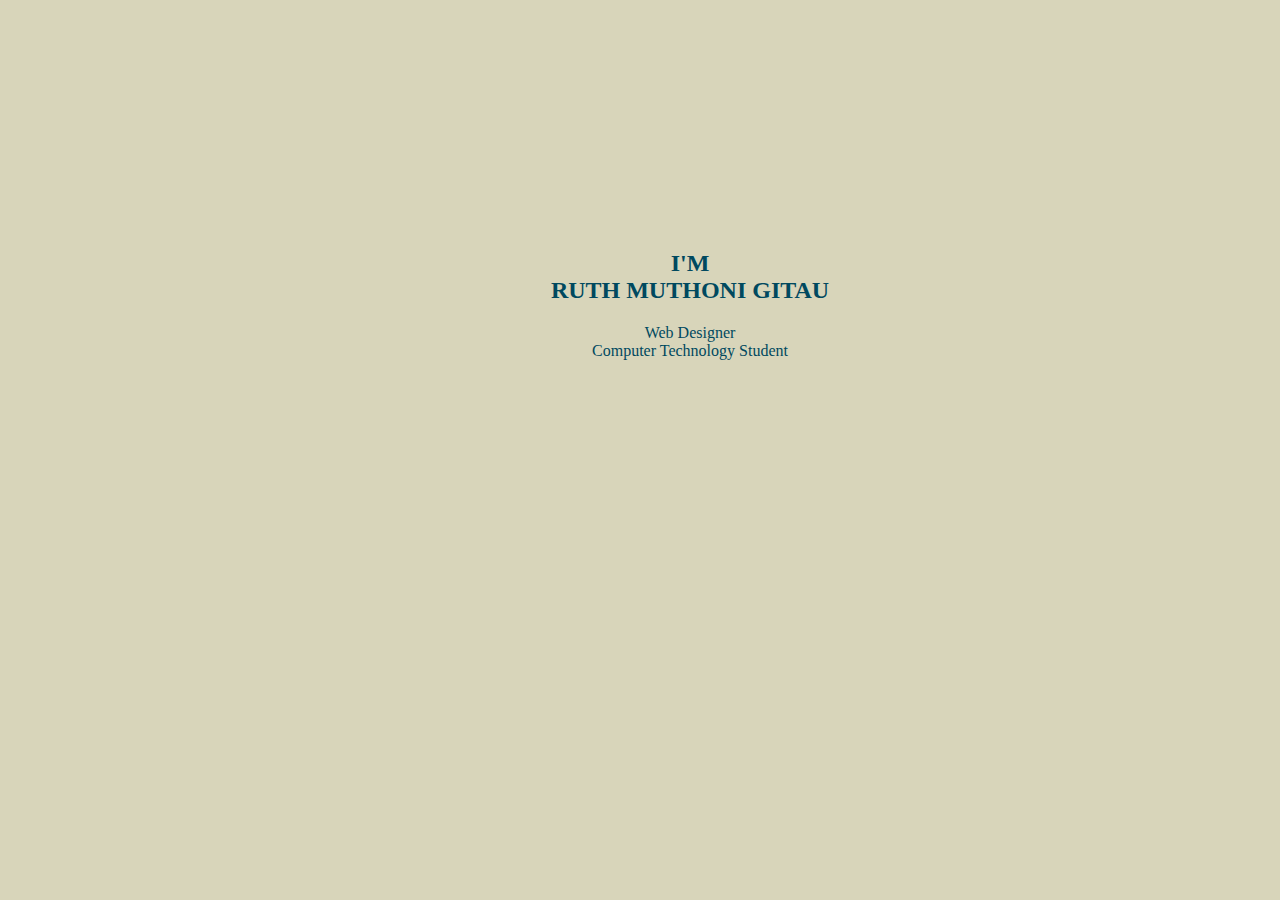
<file: index.html>
<!DOCTYPE html>
<html>
<head>
 <link href="index.css" type="text/css" rel="stylesheet">
</head>
<body>
  <!-- <div class="navbar">
    <a href="home.html">Home</a>
    <a href="about.html">About</a>
    <a href="contact.html">Contact</a>
  </div> -->
  <div class="intro">  <h2 id="head" >I'M <br>RUTH MUTHONI GITAU</h2>
  <P id="head" >Web Designer<br>Computer Technology Student</P>
  
</div>


  
  
 
  
</body>
</html>
</file>
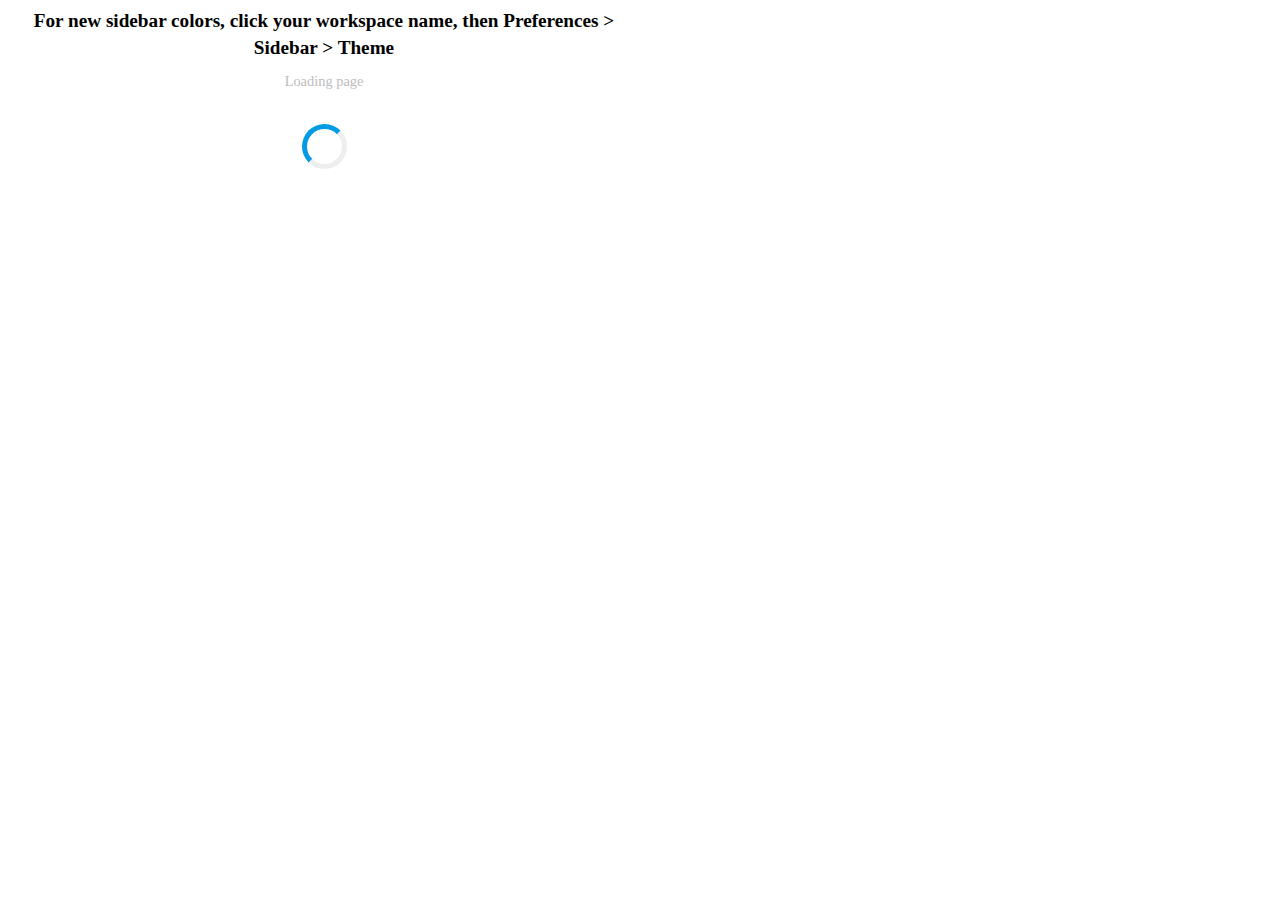
<file: about.html>
<html>
    <head>
        <title>About Us</title>
        <link href="about.css" type="text/css" rel="stylesheet">
    </head>
</html>






<section class="loading">
    For new sidebar colors, click your workspace name, then Preferences > Sidebar > Theme 
     <span class="loading__author"> Loading page</span>
    
    <span class="loading__anim"></span>
  </section>
</file>
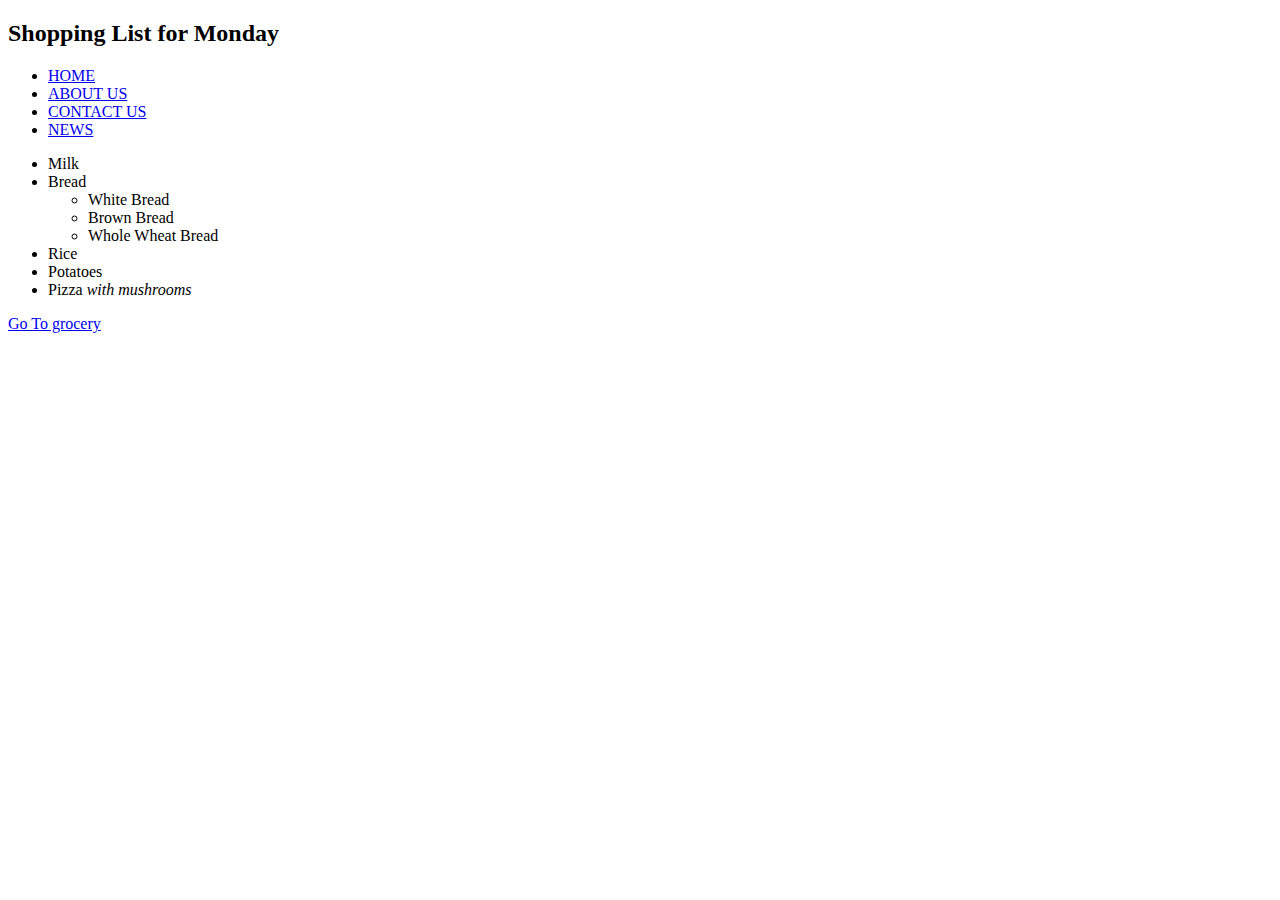
<file: aboutus.html>
<!DOCTYPE html>
<html>
    <head>
        <title>styling lists using CSS</title>
        <link href="style.css" type=text/css rel="stylesheet"/>
       
      
    </head>
    <body>
        <h2>Shopping List for <span>Monday</span></h2>
        <ul>
            <li><a href="#Home">HOME</a></li>
            <li><a href="#About us">ABOUT US</a></li>
            
            <li><a href="#contact us">CONTACT US</a></li>
            <li><a href="#News">NEWS</a></li>
            </ul>
        
            
        <ul>
            <li>Milk</li>
            <li>Bread</li>
            <ul>
                <li class="myclass">White Bread</li>
                <li>Brown Bread</li>
                <li>Whole Wheat Bread</li>
            </ul>
            <li id="example">Rice</li>
            <li class="myclass">Potatoes</li>
            <li>Pizza <em>with mushrooms</em></li>
        </ul>
        <a href="http://www.microsoft.com">Go To grocery</a>
        
    </body>
</html>
</file>
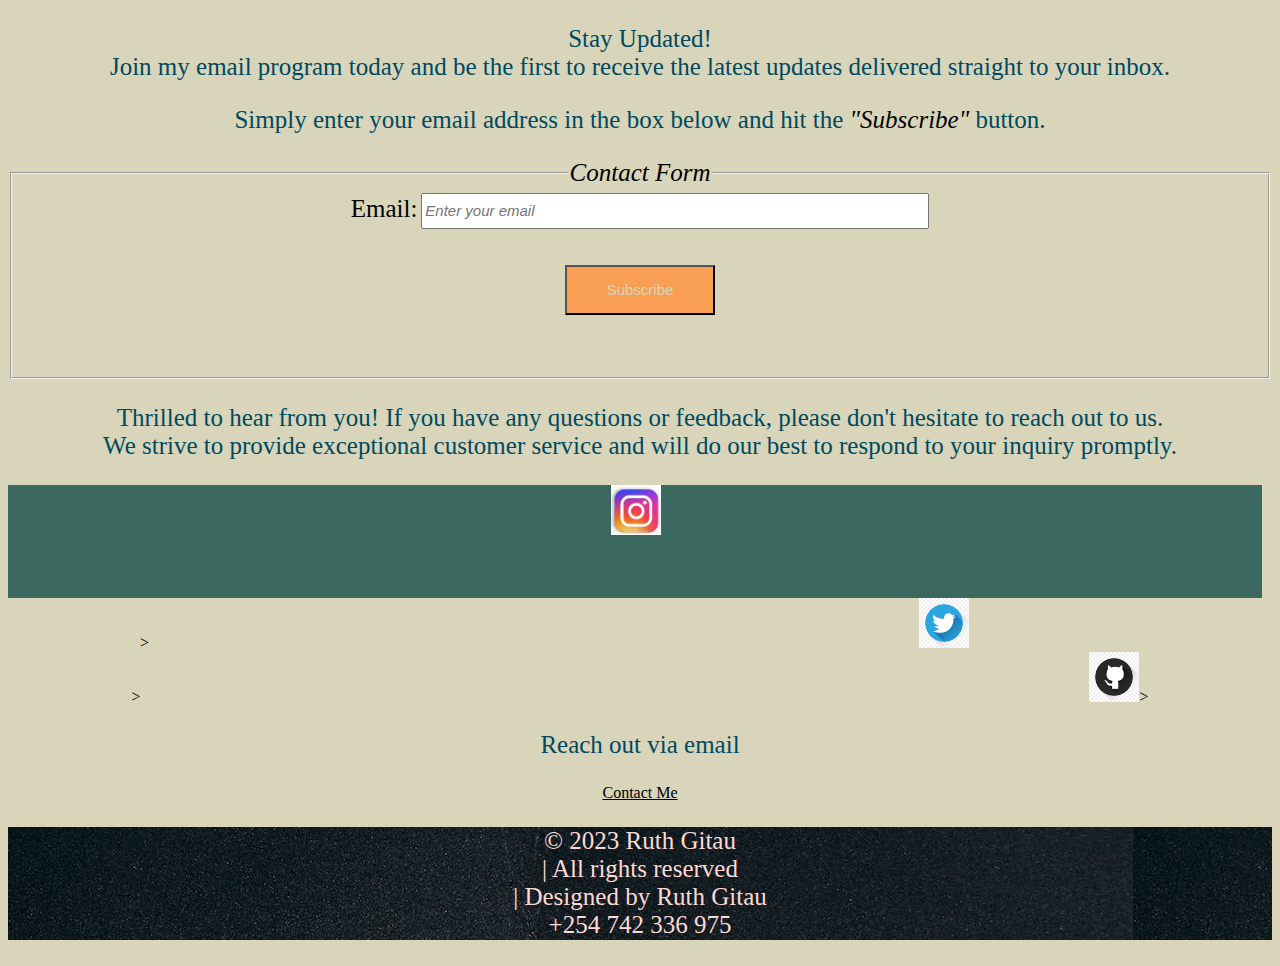
<file: contact.html>
<!DOCTYPE html>
<html>
    <head>
        <link href="style.css" type="text/css" rel="stylesheet">
        <title>contact page</title>
    </head>
    <body class="body" >

       
        <p>Stay Updated!<br>Join my email program today and be the first to receive the latest updates delivered straight to your inbox. </p>
        <P>Simply enter your email address in the box below and hit the <em>"Subscribe"</em> button. </P>
        <form>
            <fieldset class="fieldset">
                <legend style="color:black;font-style: italic;font-size: 25px;">Contact Form</legend>
                <label  style="color:black; font-size: 25px;">Email:</label>
                <input type="email" id="email" name="email" placeholder="Enter your email" required><br><br><br>
                <input class="btn-sub" type="submit" value="Subscribe">
            </fieldset>
        </form>
        <p id="contact-p">Thrilled to hear from  you! If you have any questions or feedback,  please don't hesitate to reach out to us.<br>
             We strive to provide exceptional customer service and will do our best to respond to your inquiry promptly.</p>
        <section>
            <footer>
                <div id="footer">
                <div class="footer-content" >
                    <ul class="footer-list">
                        <li<div class="insta"><span class="span"><a href="https://www.instagram.com/muthoni_g_/" target="_blank" rel="noopener noreferrer"><img src="instagramlogo.jpg" height="50px"; width="50px" alt="Instagram"></a></span></div>></li>
                        <li<div class="twit"> <span class="span"><a href="https://twitter.com/Ruth_Muthoni_G" target="_blank" rel="noopener noreferrer"><img src="twit.png" height="50px"; width="50px" alt="Twitter"></a></span></div>></li>
                        <li<div class="git"><span class="span"><a href="https://github.com/Ruthgitau" target="_blank" rel="noopener noreferrer"><img src="gitlogo.png" height="50px"; width="50px" alt="GitHub"></a></span></div>></li>
                    </ul>
                </div>
                </div>
                <p>Reach out via email</p>
                <a href="gitaur72@gmail.com" style="color:black;">Contact Me</a>
                <div class="footer-bottom">
                      <p style="color:#FDD9D5;font-size: 25px;text-align: center;" >&copy; 2023 Ruth Gitau<br> | All rights reserved <br>| Designed by Ruth Gitau<br>+254 742 336 975</p>
                </div>
            </footer>
        </section>

    </body>
</html>
</file>
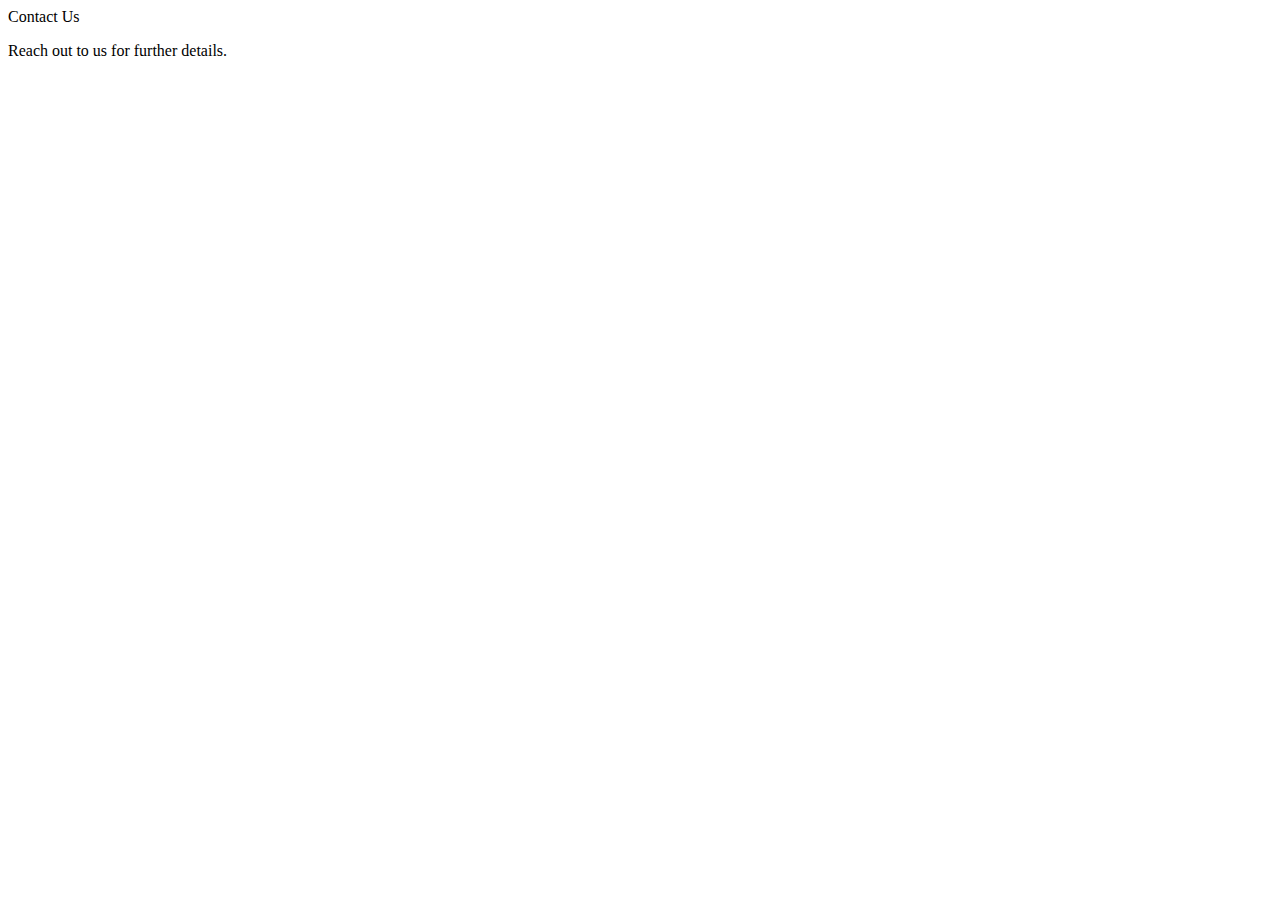
<file: contactus.html>
<!DOCTYPE html>
<html lang="en">
<head>
    Contact Us
</head>
<body>
    <p>
        Reach out to us for further details.
    </p>
    <form>
        <label fo"></label>
    </form>
    
</body>
</html>
</file>
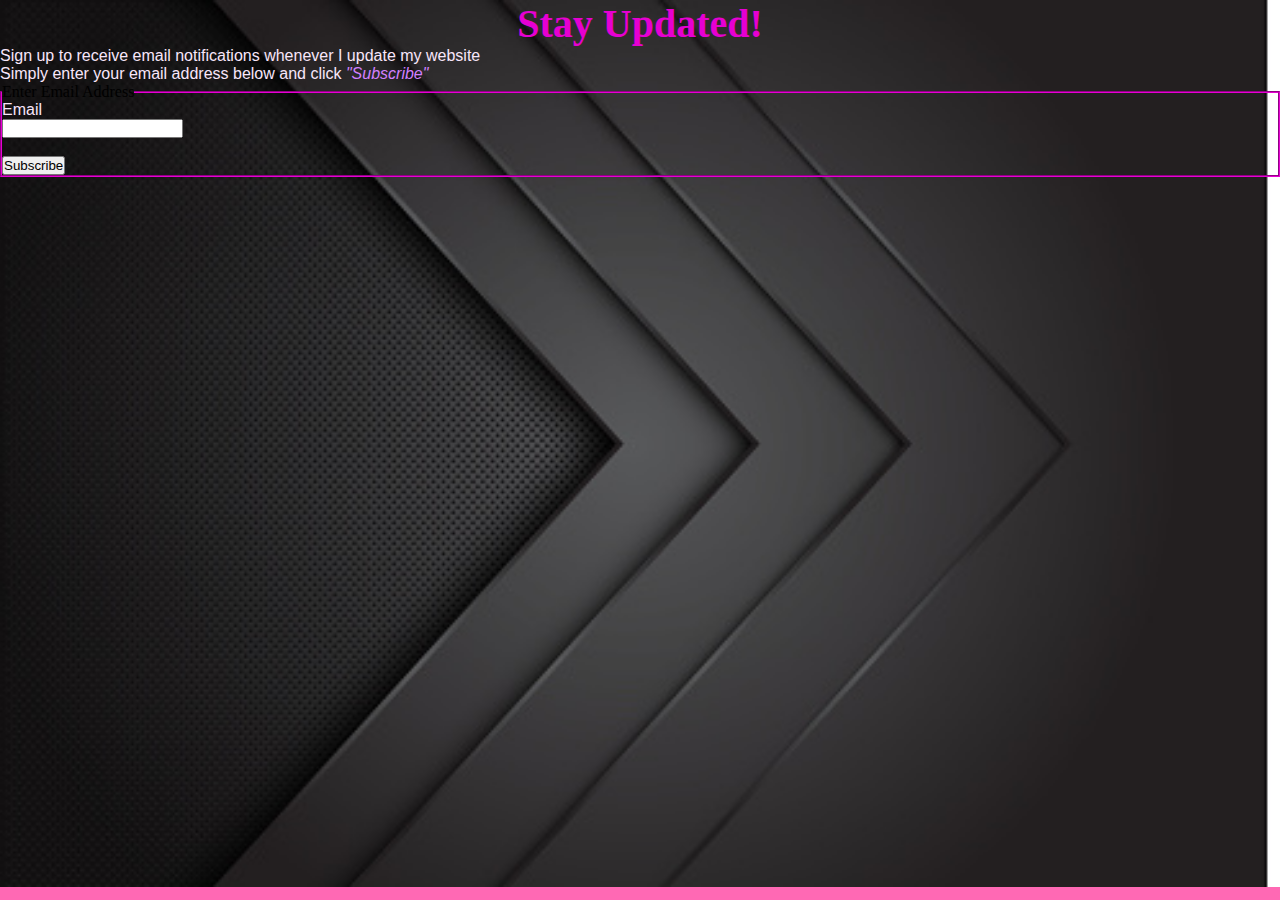
<file: news.html>
<!DOCTYPE html>
<html>
    <head>
        <TITLE>BLOG NEWS</TITLE>
        <link href="blog.css" type="text/css" rel="stylesheet"
    </head>
    <body>
        <div class="news">
        <h3>Stay Updated!</h3>
        <p>Sign up to receive email notifications whenever I update my website <br>
            Simply enter your email address below and click 
        <em>"Subscribe"</em></p>
        <form>
            <fieldset>
                <legend>Enter Email Address</legend>
                <label>Email</label><br><input type="email" name="Email"><br><br>
                <input type="submit" name="Subscribe" value="Subscribe"
            </fieldset>
        </form>
    </div>    
        

    </body>
</html>
</file>
<file: about.css>
.loading {
    max-width: 50%;
    line-height: 1.4;
    font-size: 1.2rem;
    font-weight: bold;
    text-align: center;
 }
 
 .loading__author {
   font-weight: normal;
   font-size: 0.9rem;
   color: rgba(189,189,189 ,1);
   margin: 0.6rem 0 2rem 0;
   display: block;
 }
 
 .loading__anim {
   width: 35px;
   height: 35px;
   border:  5px solid rgba(189,189,189 ,0.25);
   border-left-color: rgba(3,155,229 ,1);
   border-top-color: rgba(3,155,229 ,1);
   border-radius: 50%;
   display: inline-block;
   animation: rotate 600ms infinite linear;
 }
 
 @keyframes rotate {
   to {
     transform: rotate(1turn)
   }
 }
</file>
<file: style.css>
@import url(https://fonts.googleapis.com/css2?family=Tajawal&display=swap);
.body{
    text-align: center;
    font-style:  'Tajawal', sans-serif;
    background-color:#D8D5BA ;
    
}
p{
    color: #00495F;   
    font-size: 25px;
}
em{
    color:black;
}
.fieldset{
    height: 200px;
    width: auto;
}
#email{
    color:black;
    font-style: italic;
    height: 30px;
    width: 500px;
    font-size: 15px;
}
.btn-sub{
    width: 150px;
    height: 50px;
    background-color: #F99F53;
    color: #D8D5BA;
    font-size: 15px;
}
.btn-sub:hover{
    background-color:#3B695F ;
    color:#FDD9D5;
    font-size: 20px;
}
#contact-p{
    color: #00495F;

}
.span{
    display: inline;
    height: 10px;
    width: 10px;
}
.insta{
    height: 20px;
    width: 20px;
    margin-left: 5cm;
    margin-right: 6cm;
    padding: 10px;
}
.twit{
    height: 20px;
    width: 20px;
    margin-left: 20cm;
    margin-right: 4cm ;
    padding: 10px;
}
.git{
    height: 20px;
    width: 20px;
    margin-left:25cm;
    margin-right: 20cm;
    margin-bottom: 20px;
    margin-top: 10px;
    
}

.footer-content{
    background-color:#3B695F;
    height: 3cm;
    width: 100%;

}
.footer-bottom{
    height: 3cm;
    width: 100%;
    background-image: url(foot.jpeg);
}
#footer{
    text-align: center;
    padding-inline-end: 10px;
}

.footer-list{
    justify-content: center;
    align-items: center;

  
}
</file>
<file: blog.css>
*{
    margin: 0;
    padding: 0;
}
body{
    background-image: url(photo.jpg);
    background-repeat: no-repeat;
    background-size:cover;
    background-color: #ff69b4;
    
    
}
.menubar{
   color: plum;
   background-color: rgb(248, 230, 250);
 
}
ul{
    list-style: none;
    display: inline-flex; 
    margin: 10px;  
    
   
}
a{
    
    text-decoration: none;
}

li{
    
    margin-right: 40px;
    color:plum
}
li :hover{
    background-color:white;
    color:rgb(230, 0, 210) ;
}

.homepage h2{
    color:rgb(248, 230, 250) ;
    text-align: center;

    
}
.homepage h3 {
    color:rgb(248, 230, 250) ;
    text-align: center;
    font-style: italic;
} 
footer {
    position: fixed;
    background-color:rgb(248, 230, 250) ; 
    width: 100%;
    bottom: 0;
    left: 0;
    text-align: center;
  }
.news  h3{
    text-align: center;
    color:rgb(230, 0, 210) ; 
    font-size: 40px;
  }
.news p{
    color:rgb(248, 230, 250) ;
    font-family:'Segoe UI', Tahoma, Geneva, Verdana, sans-serif;
}
.news em{
    color:rgb(210, 128, 255) ;
}
.news label{
    color:rgb(248, 230, 250) ;
    font-family: 'Segoe UI', Tahoma, Geneva, Verdana, sans-serif;
}
.news fieldset{
    border-color: rgb(230, 0, 210);
}
</file>
<file: index.css>
@import url('https://fonts.googleapis.com/css2?family=Edu+NSW+ACT+Foundation&display=swap');
body{
  background-color: #D8D5BA;
}
.navbar {
    position: relative;
    top: 0;
    right: 0;
    background-color:#D8D5BA ;
    padding: 10px;
    width: 100%;
    display: block;
    text-justify: distribute;
    text-align: center;
  }
  
  .navbar a {
    margin-right: 10px;
    color:#00495F;
    text-decoration: none;
    background-color:#D8D5BA;
    font-size: 20px;
  }
  
  .navbar a:hover {
    text-decoration: underline;
  }
  #btn{
    background-color: #00495F;
    color: #D8D5BA ;
    
  }

  #head{
    color: #00495F;
    text-align: center;
  }

  .intro{
    margin-top: 250px;
    margin-bottom: 250px;
    margin-left: 100px;
  }
</file>
